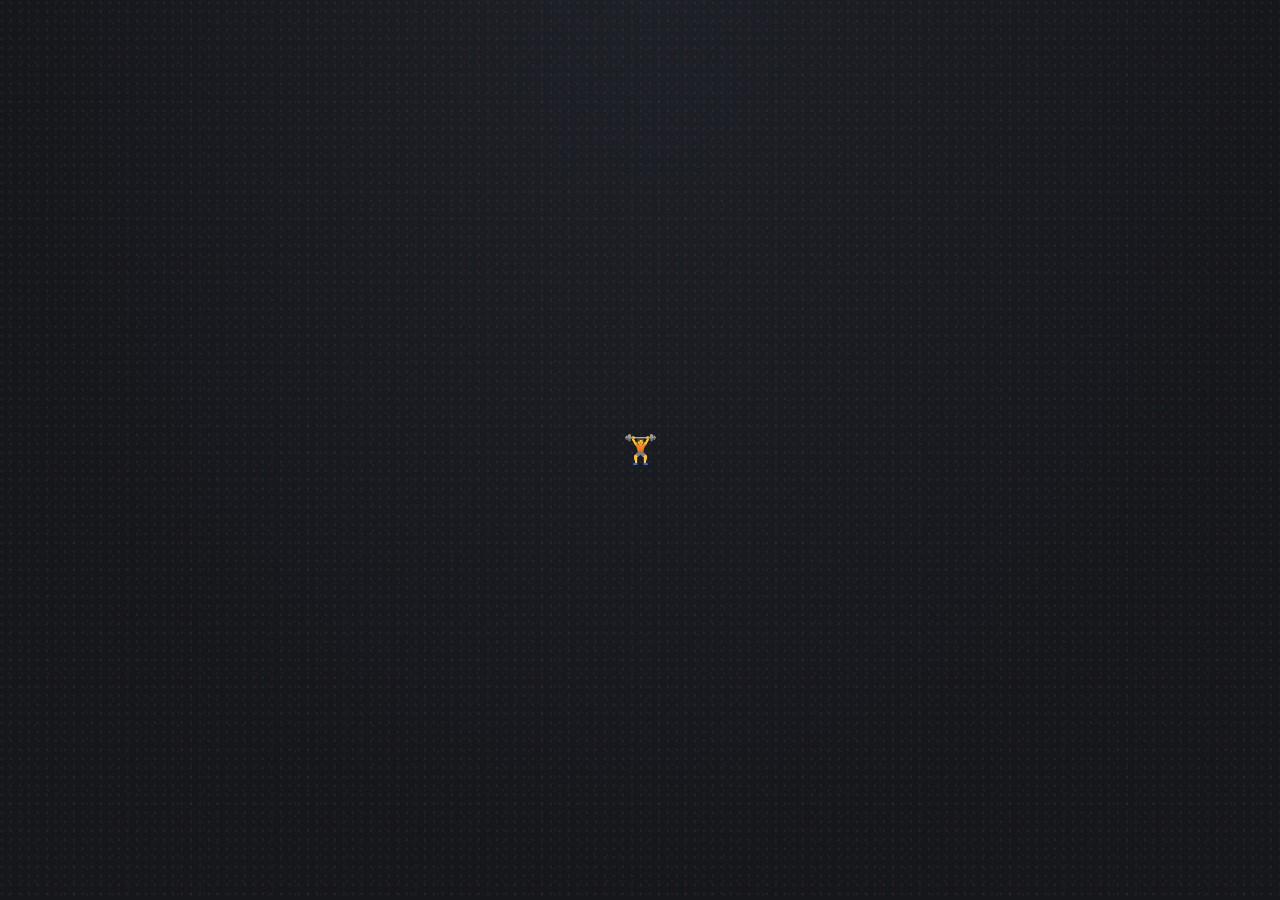
<file: games/agirlik/index.html>
<!doctype html>
<html lang="tr">
  <head>
    <meta charset="UTF-8" />
    <meta name="viewport" content="width=device-width, initial-scale=1.0, viewport-fit=cover" />
    <title>Ağırlık Kapışması</title>
    <link rel="stylesheet" href="./gym.css" />
    <link rel="stylesheet" href="./style.css" />
  </head>
  <body>
    <main id="app" class="app">
      <p class="loading">🏋️</p>
    </main>
    <script type="module" src="./screen.ts"></script>
  </body>
</html>
</file>
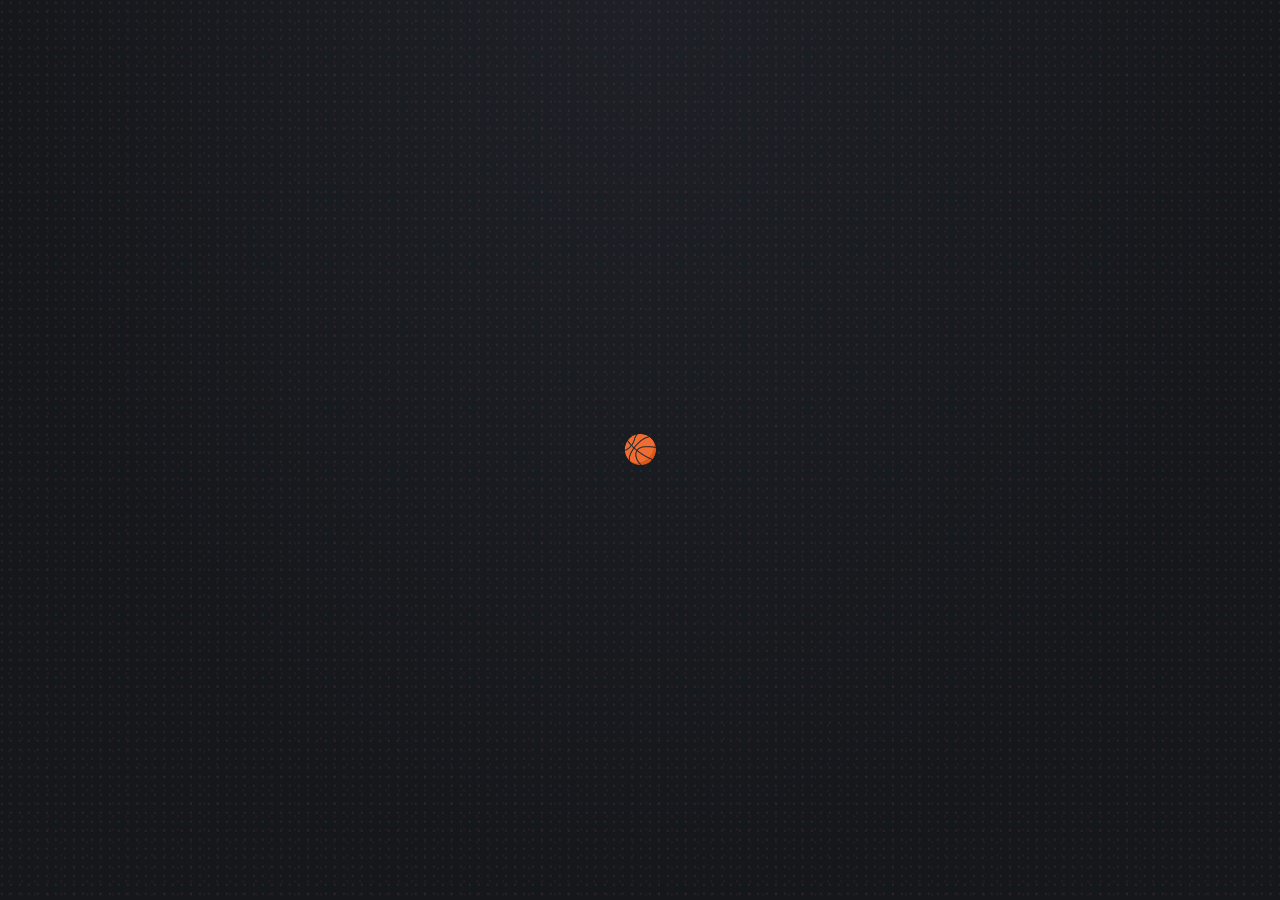
<file: games/basket/index.html>
<!doctype html>
<html lang="tr">
  <head>
    <meta charset="UTF-8" />
    <meta name="viewport" content="width=device-width, initial-scale=1.0, viewport-fit=cover" />
    <title>Basket 1v1</title>
    <link rel="stylesheet" href="./gym.css" />
    <link rel="stylesheet" href="./style.css" />
  </head>
  <body>
    <main id="app" class="app">
      <p class="loading">🏀</p>
    </main>
    <script type="module" src="./screen.ts"></script>
  </body>
</html>
</file>
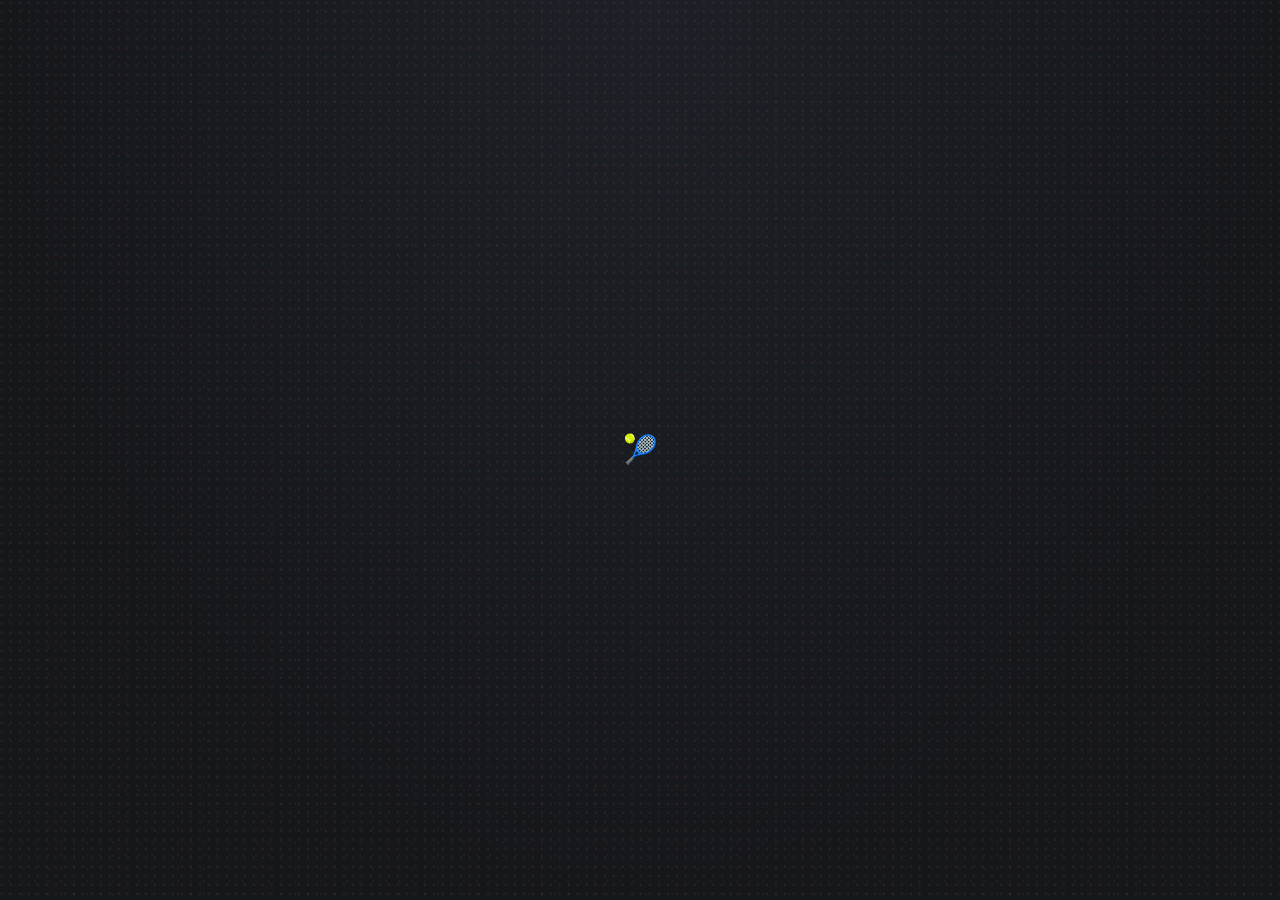
<file: games/tenis/index.html>
<!doctype html>
<html lang="tr">
  <head>
    <meta charset="UTF-8" />
    <meta name="viewport" content="width=device-width, initial-scale=1.0, viewport-fit=cover" />
    <title>Tenis</title>
    <link rel="stylesheet" href="./gym.css" />
    <link rel="stylesheet" href="./style.css" />
  </head>
  <body>
    <main id="app" class="app">
      <p class="loading">🎾</p>
    </main>
    <script type="module" src="./screen.ts"></script>
  </body>
</html>
</file>
<file: games/agirlik/gym.css>
/* Spor salonu: the shared look of the gym games (Tenis, Basket 1v1, Ağırlık Kapışması).
   Rubber floor, chalk-white stencil type, an amber LED scoreboard, and the competition plate colours
   (red 25, blue 20, yellow 15, green 10) as the players' colours. Each game carries its own copy,
   since a game may only use files from its own folder. */
:root {
  --floor: #15171b;
  --floor-2: #1d2026;
  --fleck-a: rgb(255 255 255 / 0.05);
  --fleck-b: rgb(230 57 70 / 0.08);
  --panel: #23272e;
  --panel-2: #2c313a;
  --edge: #0b0c0e;
  --chalk: #f3efe6;
  --chalk-dim: #a9a499;
  --steel: #8b95a1;
  --led: #ffb020;
  --led-glow: rgb(255 176 32 / 0.45);
  --ok: #3ddc84;
  --bad: #ff4d4f;
  --p0: #e63946;
  --p1: #2f6fed;
  --p2: #f4c21a;
  --p3: #22a35a;

  --font-display: "Avenir Next Condensed", "Arial Narrow", "Roboto Condensed", "Helvetica Neue", Arial, sans-serif;
  --font-body: ui-rounded, "SF Pro Rounded", system-ui, -apple-system, "Segoe UI", sans-serif;
  --font-led: "DIN Alternate", "Bahnschrift", "SF Mono", ui-monospace, Menlo, monospace;

  --radius-s: 8px;
  --radius-m: 14px;
  --press: 0 4px 0 var(--edge);
  --lift: 0 10px 24px rgb(0 0 0 / 0.45);
  --gutter: 14px;

  --dur-fast: 140ms;
  --dur: 320ms;
  --ease-out: cubic-bezier(0.16, 1, 0.3, 1);
}

* { box-sizing: border-box; }
html, body { height: 100%; margin: 0; }
body {
  background-color: var(--floor);
  /* EPDM rubber flooring: two layers of flecks over a soft vignette. */
  background-image:
    radial-gradient(circle at 20% 30%, var(--fleck-a) 0 1px, transparent 1.5px),
    radial-gradient(circle at 70% 80%, var(--fleck-b) 0 1px, transparent 1.5px),
    radial-gradient(ellipse at 50% 0%, var(--floor-2), var(--floor) 70%);
  background-size: 9px 9px, 13px 13px, 100% 100%;
  color: var(--chalk);
  font: 15px/1.35 var(--font-body);
  -webkit-tap-highlight-color: transparent;
  user-select: none;
  overflow: hidden;
}
button { font: inherit; color: inherit; }
.app { position: relative; display: flex; flex-direction: column; gap: 10px; height: 100%; padding: var(--gutter); }
.loading { margin: auto; font-size: 28px; }
.hidden { display: none !important; }

/* ---------- the LED scoreboard ---------- */
.board {
  display: grid;
  grid-template-columns: 1fr auto 1fr;
  align-items: center;
  gap: 8px;
  padding: 8px 10px;
  border: 2px solid var(--edge);
  border-radius: var(--radius-m);
  background: linear-gradient(180deg, #101215, #191c21);
  box-shadow: inset 0 1px 0 rgb(255 255 255 / 0.06), var(--lift);
}
.seat { display: flex; align-items: center; gap: 7px; min-width: 0; }
.seat.right { flex-direction: row-reverse; text-align: right; }
.seat img { flex: none; width: 30px; height: 30px; border-radius: 50%; border: 3px solid var(--tone, var(--steel)); background: var(--panel); }
.seat .who { min-width: 0; }
.seat b { display: block; overflow: hidden; font: 800 14px/1.1 var(--font-display); letter-spacing: 0.02em; text-overflow: ellipsis; text-transform: uppercase; white-space: nowrap; }
.seat small { display: block; color: var(--chalk-dim); font-size: 11px; font-weight: 700; }
.seat.now img { box-shadow: 0 0 0 3px var(--floor), 0 0 0 5px var(--led); }
.seat.gone { opacity: 0.4; }
.seat .tick { color: var(--ok); font-weight: 900; }
.led {
  font: 700 30px/1 var(--font-led);
  font-variant-numeric: tabular-nums;
  color: var(--led);
  text-shadow: 0 0 10px var(--led-glow);
  letter-spacing: 0.04em;
  text-align: center;
  white-space: nowrap;
}
.led .dim { color: rgb(255 176 32 / 0.35); text-shadow: none; }
.led small { display: block; margin-top: 3px; font-size: 10px; letter-spacing: 0.18em; color: var(--chalk-dim); text-shadow: none; }
/* What is riding on the next point: said in words, and lit. */
.led small b { display: block; margin-top: 2px; color: var(--led); letter-spacing: 0.14em; }

/* ---------- status line and clock ---------- */
.status { display: flex; align-items: center; justify-content: center; gap: 8px; min-height: 34px; text-align: center; }
.status .say { font: 800 18px/1.15 var(--font-display); letter-spacing: 0.03em; text-transform: uppercase; }
.status .hint { display: block; color: var(--chalk-dim); font: 600 12px/1.2 var(--font-body); text-transform: none; letter-spacing: 0; }
.clock {
  --p: 1;
  position: relative;
  flex: none;
  display: grid;
  place-items: center;
  width: 30px;
  height: 30px;
  border-radius: 50%;
  background: conic-gradient(var(--ring, var(--led)) calc(var(--p) * 360deg), rgb(255 255 255 / 0.08) 0);
  font: 700 12px/1 var(--font-led);
  color: var(--chalk);
}
.clock::before { content: ""; position: absolute; inset: 4px; border-radius: 50%; background: var(--floor); }
.clock span { position: relative; }
.clock.low { --ring: var(--bad); }

/* ---------- buttons: rubber pads that press down ---------- */
.pad {
  position: relative;
  display: grid;
  place-items: center;
  align-content: center;
  gap: 3px;
  min-height: 54px;
  padding: 8px 6px;
  border: 2px solid var(--edge);
  border-radius: var(--radius-m);
  background: linear-gradient(180deg, var(--panel-2), var(--panel));
  box-shadow: var(--press);
  font: 800 15px/1.05 var(--font-display);
  letter-spacing: 0.03em;
  text-transform: uppercase;
  cursor: pointer;
  transition: transform var(--dur-fast) var(--ease-out), box-shadow var(--dur-fast) var(--ease-out), border-color var(--dur-fast);
}
.pad small { color: var(--chalk-dim); font: 600 11px/1.1 var(--font-body); letter-spacing: 0; text-transform: none; }
.pad .icon { font-size: 22px; line-height: 1; }
.pad:hover:not(:disabled) { border-color: var(--steel); }
.pad:active:not(:disabled) { transform: translateY(4px); box-shadow: 0 0 0 var(--edge); }
.pad:focus-visible { outline: 3px solid var(--led); outline-offset: 2px; }
.pad:disabled { cursor: default; opacity: 0.38; }
.pad.on { border-color: var(--led); background: linear-gradient(180deg, #4a3a12, #33280c); }
.pad.on small { color: var(--led); }
.pad.chosen { border-color: var(--ok); box-shadow: 0 0 0 3px rgb(61 220 132 / 0.25), var(--press); opacity: 1; }
.pad.go { background: linear-gradient(180deg, #ffc24a, var(--led)); color: #1a1205; }
.pad.go small { color: #4b3608; }
.pads { display: grid; grid-template-columns: repeat(3, 1fr); gap: 8px; }

/* Hazard tape: the strip that says "this is where you act". */
.tape { flex: none; height: 6px; border-radius: 3px; background: repeating-linear-gradient(-45deg, var(--led) 0 8px, #111 8px 16px); opacity: 0.85; }

/* ---------- call-outs, toast, the end ---------- */
.callout {
  position: absolute;
  left: 50%;
  top: 46%;
  z-index: 5;
  padding: 6px 14px;
  border: 3px solid var(--edge);
  border-radius: var(--radius-s);
  background: var(--chalk);
  box-shadow: var(--press), var(--lift);
  color: var(--floor);
  font: 900 26px/1 var(--font-display);
  letter-spacing: 0.04em;
  text-transform: uppercase;
  white-space: nowrap;
  transform: translate(-50%, -50%) rotate(-4deg);
  pointer-events: none;
}
.callout.good { background: var(--ok); }
.callout.bad { background: var(--bad); color: var(--chalk); }
.callout.hot { background: var(--led); }
.toast {
  position: fixed;
  left: 50%;
  bottom: 64px;
  z-index: 9;
  padding: 8px 14px;
  border: 2px solid var(--edge);
  border-radius: var(--radius-s);
  background: var(--chalk);
  box-shadow: var(--press);
  color: var(--floor);
  font-weight: 800;
  white-space: nowrap;
  transform: translateX(-50%);
}
.finale {
  position: absolute;
  inset: 0;
  z-index: 8;
  display: grid;
  place-items: center;
  padding: 24px;
  background: rgb(10 11 13 / 0.78);
  backdrop-filter: blur(3px);
}
.finale .card {
  width: min(100%, 300px);
  padding: 20px 18px 18px;
  border: 3px solid var(--edge);
  border-radius: 18px;
  background: var(--chalk);
  box-shadow: 0 6px 0 var(--edge), var(--lift);
  color: var(--floor);
  text-align: center;
}
.finale .medal { font-size: 52px; line-height: 1; }
.finale h1 { margin: 8px 0 4px; font: 900 30px/1 var(--font-display); letter-spacing: 0.02em; text-transform: uppercase; }
.finale p { margin: 0; color: #5b574e; font-weight: 700; }
.finale .score { margin-top: 12px; font: 800 22px/1.2 var(--font-led); color: var(--floor); }
.leave {
  flex: none;
  align-self: center;
  min-height: 30px;
  padding: 0 14px;
  border: 0;
  border-radius: 999px;
  background: transparent;
  color: var(--chalk-dim);
  font-size: 12px;
  font-weight: 700;
  text-decoration: underline;
  text-underline-offset: 3px;
  cursor: pointer;
}
.leave:focus-visible { outline: 2px solid var(--led); }

@media (prefers-reduced-motion: reduce) {
  *, *::before, *::after { animation-duration: 1ms !important; transition-duration: 1ms !important; }
}

/* ---------- reflexes: the swing meter ---------- */
.meter {
  position: relative;
  height: 22px;
  border: 2px solid var(--edge);
  border-radius: 11px;
  background: linear-gradient(90deg, var(--bad), var(--led) 38%, var(--ok) 50%, var(--led) 62%, var(--bad));
  box-shadow: inset 0 2px 6px rgb(0 0 0 / 0.5);
  overflow: hidden;
}
.meter .sweet { position: absolute; inset: 0 45%; border-inline: 2px solid var(--chalk); background: rgb(255 255 255 / 0.25); }
.meter .needle {
  position: absolute;
  top: -2px;
  bottom: -2px;
  left: -3px;
  width: 6px;
  border-radius: 3px;
  background: var(--chalk);
  box-shadow: 0 0 0 2px var(--edge), 0 0 10px rgb(255 255 255 / 0.7);
  will-change: transform;
}
.meter.frozen .needle { background: var(--led); }
.grade { min-height: 14px; margin: 0; font: 800 12px var(--font-display); letter-spacing: 0.08em; text-align: center; text-transform: uppercase; }
.grade.good { color: var(--ok); }
.grade.bad { color: var(--bad); }
.grade.hot { color: var(--led); }

/* ---------- feel: floating words, the sound button, the end card's awards, confetti ---------- */
.float {
  position: absolute;
  z-index: 4;
  transform: translate(-50%, 0);
  padding: 2px 8px;
  border: 2px solid var(--edge);
  border-radius: 6px;
  background: var(--chalk);
  color: var(--floor);
  font: 900 13px/1.2 var(--font-display);
  letter-spacing: 0.06em;
  text-transform: uppercase;
  white-space: nowrap;
  pointer-events: none;
}
.float.good { background: var(--ok); }
.float.bad { background: var(--bad); color: var(--chalk); }
.float.hot { background: var(--led); }
.sound {
  position: absolute;
  right: var(--gutter);
  bottom: calc(var(--gutter) - 4px);
  width: 34px;
  height: 30px;
  padding: 0;
  border: 2px solid var(--edge);
  border-radius: var(--radius-s);
  background: var(--panel);
  font-size: 15px;
  line-height: 1;
  cursor: pointer;
}
.sound:focus-visible { outline: 2px solid var(--led); outline-offset: 2px; }
.sound[aria-pressed="false"] { opacity: 0.6; }
.awards { display: grid; gap: 4px; margin: 12px 0 0; padding: 10px 0 0; border-top: 2px dashed rgb(0 0 0 / 0.18); list-style: none; text-align: left; }
.awards li { display: grid; grid-template-columns: 22px 1fr auto; align-items: center; gap: 6px; color: #3b382f; font: 700 13px/1.25 var(--font-body); }
.awards b { font-family: var(--font-led); color: var(--floor); }
.confetti { position: absolute; top: 0; z-index: 6; width: 8px; height: 12px; border-radius: 2px; pointer-events: none; }
</file>
<file: games/agirlik/style.css>
/* Ağırlık Kapışması: a ladder of stages, a lane for every lifter, and two pads to hammer. The shared gym look is in gym.css. */
.app { gap: 7px; touch-action: manipulation; user-select: none; -webkit-user-select: none; }

/* ---------- the ladder: the stage in hand and what it asks, then every rung, with who is on it ---------- */
.meet {
  flex: none;
  display: grid;
  gap: 6px;
  padding: 7px 9px 11px;
  border: 2px solid var(--edge);
  border-radius: var(--radius-s);
  background: linear-gradient(180deg, #101215, #191c21);
}
.now { display: flex; flex-wrap: wrap; align-items: baseline; justify-content: center; gap: 0 7px; margin: 0; font-size: 15px; letter-spacing: 0.08em; text-transform: uppercase; white-space: nowrap; }
.now b { font-size: 23px; letter-spacing: 0.02em; }
.now small { margin: 0; font-size: 10px; letter-spacing: 0.04em; text-transform: none; }
.ladder { display: grid; grid-template-columns: repeat(10, minmax(0, 1fr)); gap: 3px; margin: 0; padding: 0; list-style: none; }
.ladder li { position: relative; display: grid; place-items: center; height: 19px; border-radius: 5px; background: rgb(255 255 255 / 0.07); color: var(--chalk-dim); }
.ladder b { font: 800 11px/1 var(--font-led); font-variant-numeric: tabular-nums; }
/* Made: green and behind me. On: the rung I am lifting at, ringed. The dots are the others, in their colours. */
.ladder .made { background: var(--ok); color: #0b0c0e; }
.ladder .on { background: rgb(255 176 32 / 0.16); color: var(--led); box-shadow: 0 0 0 2px var(--led); }
.ladder .dots { position: absolute; left: 50%; bottom: -6px; display: flex; gap: 1px; transform: translateX(-50%); }
.ladder i { width: 8px; height: 8px; border: 1px solid #0b0c0e; border-radius: 50%; background: var(--tone); }
.ladder i.out { opacity: 0.4; }

/* ---------- the lifters: a lane each, filling as their taps come in ---------- */
.lifters { display: grid; grid-template-columns: repeat(2, minmax(0, 1fr)); gap: 5px; flex: none; }
.chip {
  position: relative;
  display: grid;
  grid-template-columns: 24px minmax(0, 1fr) auto;
  align-items: center;
  gap: 6px;
  padding: 5px 7px 5px 5px;
  overflow: hidden;
  border: 2px solid var(--edge);
  border-left: 5px solid var(--tone);
  border-radius: var(--radius-s);
  background: var(--panel);
}
.chip.me { background: var(--panel-2); }
.chip.gone { opacity: 0.45; }
/* The lane: the lifter's colour creeping across as the count climbs (the number beside it says the same). */
.chip .lane { position: absolute; inset: 0; background: var(--tone); opacity: 0.32; transform: scaleX(0); transform-origin: left; transition: transform 200ms linear; }
.chip > :not(.lane) { position: relative; }
.chip img { width: 24px; height: 24px; border-radius: 50%; border: 2px solid var(--tone); }
.chip .who { display: grid; min-width: 0; }
.chip b { overflow: hidden; font: 800 12px/1.15 var(--font-display); letter-spacing: 0.02em; text-overflow: ellipsis; text-transform: uppercase; white-space: nowrap; }
/* Under the name: the stage they are on, and their lives as pips (the last one in red). */
.chip .who small { display: flex; align-items: center; gap: 5px; margin: 0; color: var(--chalk-dim); font: 700 9px/1.3 var(--font-body); letter-spacing: 0.04em; white-space: nowrap; }
.chip .lives { color: var(--led); font-size: 8px; letter-spacing: 1.5px; }
.chip .lives.last { color: var(--bad); }
.chip .state { min-width: 40px; color: var(--chalk); font: 800 13px var(--font-led); font-variant-numeric: tabular-nums; text-align: right; }
.chip .state.ok { color: var(--ok); font-size: 17px; }
.chip .state.no { color: var(--bad); font-size: 17px; }

/* ---------- the platform: the bar climbing, the gauge beside it, the count over it ---------- */
.platform {
  position: relative;
  flex: 1 1 0;
  min-height: 118px;
  display: grid;
  grid-template-columns: 30px minmax(0, 1fr);
  align-items: end;
  gap: 8px;
  padding: 8px 10px 10px 8px;
  border: 2px solid var(--edge);
  border-radius: var(--radius-m);
  /* A wooden lifting platform with rubber sides. */
  background:
    linear-gradient(90deg, #1b1d21 0 20%, transparent 20% 86%, #1b1d21 86%),
    repeating-linear-gradient(90deg, #b9864f 0 22px, #a8783f 22px 23px);
  box-shadow: inset 0 -10px 22px rgb(0 0 0 / 0.35), var(--lift);
  overflow: hidden;
}
.bar { width: 100%; max-width: 320px; height: 100%; min-height: 0; max-height: 132px; justify-self: center; will-change: transform; transition: transform 70ms linear; }
.gauge {
  position: relative;
  height: 100%;
  border: 2px solid var(--edge);
  border-radius: 8px;
  background: #0e1013;
}
.gauge .fill {
  position: absolute;
  inset: 0;
  border-radius: 6px;
  background: linear-gradient(0deg, var(--bad), var(--led) 55%, var(--ok));
  transform: scaleY(0);
  transform-origin: bottom;
  transition: transform 70ms linear;
}
.gauge .lock { position: absolute; inset-inline: -2px; top: -2px; height: 4px; background: var(--chalk); }
.gauge .lock small { position: absolute; left: 50%; top: 6px; color: var(--chalk); font: 800 7px var(--font-display); letter-spacing: 0.06em; transform: translateX(-50%); }
.shout {
  position: absolute;
  left: 56%;
  top: 40%;
  margin: 0;
  padding: 2px 12px;
  border-radius: 8px;
  background: rgb(11 12 14 / 0.78);
  color: var(--chalk);
  font: 900 30px/1.1 var(--font-display);
  letter-spacing: 0.04em;
  text-transform: uppercase;
  white-space: nowrap;
  transform: translate(-50%, -50%);
  pointer-events: none;
}
.shout:empty { display: none; }
.shout.good { color: var(--ok); }
.shout.bad { color: var(--bad); }
/* The line over the big word: which stage this is, and whether it is a second go or the last life. */
.shout small { display: block; margin: 2px 0 0; color: var(--chalk-dim); font: 800 12px/1.2 var(--font-display); letter-spacing: 0.12em; text-align: center; }
.shout.bad small { color: var(--bad); }
/* The count: how many taps are in, of how many. The thing to watch while hammering. */
.count { position: absolute; right: 10px; top: 6px; padding: 2px 8px; border-radius: 6px; background: rgb(11 12 14 / 0.75); font-size: 24px; }
.count:empty { display: none; }
.count[data-done="true"] { color: var(--ok); text-shadow: 0 0 10px rgb(61 220 132 / 0.5); }

.time { flex: none; height: 6px; overflow: hidden; border-radius: 3px; background: rgb(255 255 255 / 0.08); }
.time span { display: block; height: 100%; background: var(--led); transform-origin: left; }
.told { flex: none; min-height: 15px; margin: 0; color: var(--chalk-dim); font: 600 12px var(--font-body); text-align: center; }
.app > .status { flex: none; }

/* ---------- the two pads: all there is to do ---------- */
.hands { flex: 1.25 1 0; min-height: 140px; display: grid; grid-template-columns: 1fr 1fr; gap: 8px; }
.hand {
  display: grid;
  place-content: center;
  gap: 4px;
  border: 3px solid var(--edge);
  border-radius: var(--radius-m);
  box-shadow: 0 5px 0 var(--edge);
  background: linear-gradient(180deg, #ff6b6e, #d43a3d);
  color: var(--chalk);
  cursor: pointer;
  touch-action: manipulation;
  -webkit-tap-highlight-color: transparent;
  transition: opacity var(--dur-fast);
}
.hand b { font: 900 34px/1 var(--font-display); letter-spacing: 0.06em; }
.hand small { color: rgb(255 255 255 / 0.85); font: 700 11px var(--font-body); }
.hand:focus-visible { outline: 3px solid var(--led); outline-offset: 2px; }
/* The pads wake up when the bar is mine to lift. */
.app:not([data-phase="lift"]) .hand { opacity: 0.4; box-shadow: 0 2px 0 var(--edge); }

.keys { display: none; flex: none; margin: 0; color: var(--chalk-dim); font: 600 11px var(--font-body); text-align: center; opacity: 0.8; }
@media (hover: hover) and (pointer: fine) { .keys { display: block; } }

.foot { flex: none; display: flex; align-items: center; justify-content: center; gap: 10px; min-height: 30px; padding-right: 40px; }
.chalk {
  min-height: 28px;
  padding: 0 12px;
  border: 2px solid var(--edge);
  border-radius: 999px;
  background: var(--panel-2);
  color: var(--chalk);
  font: 700 11px var(--font-body);
  cursor: pointer;
}
.chalk[aria-pressed="true"] { border-color: var(--led); color: var(--led); }
.chalk:disabled { cursor: default; opacity: 0.45; }
.chalk:focus-visible { outline: 2px solid var(--led); outline-offset: 2px; }

.podium { display: grid; grid-template-columns: 1fr auto; gap: 4px 12px; margin-top: 4px; font: 700 16px/1.3 var(--font-body); text-align: left; }
.podium b { font-family: var(--font-led); }
</file>
<file: games/basket/gym.css>
/* Spor salonu: the shared look of the gym games (Tenis, Basket 1v1, Ağırlık Kapışması).
   Rubber floor, chalk-white stencil type, an amber LED scoreboard, and the competition plate colours
   (red 25, blue 20, yellow 15, green 10) as the players' colours. Each game carries its own copy,
   since a game may only use files from its own folder. */
:root {
  --floor: #15171b;
  --floor-2: #1d2026;
  --fleck-a: rgb(255 255 255 / 0.05);
  --fleck-b: rgb(230 57 70 / 0.08);
  --panel: #23272e;
  --panel-2: #2c313a;
  --edge: #0b0c0e;
  --chalk: #f3efe6;
  --chalk-dim: #a9a499;
  --steel: #8b95a1;
  --led: #ffb020;
  --led-glow: rgb(255 176 32 / 0.45);
  --ok: #3ddc84;
  --bad: #ff4d4f;
  --p0: #e63946;
  --p1: #2f6fed;
  --p2: #f4c21a;
  --p3: #22a35a;

  --font-display: "Avenir Next Condensed", "Arial Narrow", "Roboto Condensed", "Helvetica Neue", Arial, sans-serif;
  --font-body: ui-rounded, "SF Pro Rounded", system-ui, -apple-system, "Segoe UI", sans-serif;
  --font-led: "DIN Alternate", "Bahnschrift", "SF Mono", ui-monospace, Menlo, monospace;

  --radius-s: 8px;
  --radius-m: 14px;
  --press: 0 4px 0 var(--edge);
  --lift: 0 10px 24px rgb(0 0 0 / 0.45);
  --gutter: 14px;

  --dur-fast: 140ms;
  --dur: 320ms;
  --ease-out: cubic-bezier(0.16, 1, 0.3, 1);
}

* { box-sizing: border-box; }
html, body { height: 100%; margin: 0; }
body {
  background-color: var(--floor);
  /* EPDM rubber flooring: two layers of flecks over a soft vignette. */
  background-image:
    radial-gradient(circle at 20% 30%, var(--fleck-a) 0 1px, transparent 1.5px),
    radial-gradient(circle at 70% 80%, var(--fleck-b) 0 1px, transparent 1.5px),
    radial-gradient(ellipse at 50% 0%, var(--floor-2), var(--floor) 70%);
  background-size: 9px 9px, 13px 13px, 100% 100%;
  color: var(--chalk);
  font: 15px/1.35 var(--font-body);
  -webkit-tap-highlight-color: transparent;
  user-select: none;
  overflow: hidden;
}
button { font: inherit; color: inherit; }
.app { position: relative; display: flex; flex-direction: column; gap: 10px; height: 100%; padding: var(--gutter); }
.loading { margin: auto; font-size: 28px; }
.hidden { display: none !important; }

/* ---------- the LED scoreboard ---------- */
.board {
  display: grid;
  grid-template-columns: 1fr auto 1fr;
  align-items: center;
  gap: 8px;
  padding: 8px 10px;
  border: 2px solid var(--edge);
  border-radius: var(--radius-m);
  background: linear-gradient(180deg, #101215, #191c21);
  box-shadow: inset 0 1px 0 rgb(255 255 255 / 0.06), var(--lift);
}
.seat { display: flex; align-items: center; gap: 7px; min-width: 0; }
.seat.right { flex-direction: row-reverse; text-align: right; }
.seat img { flex: none; width: 30px; height: 30px; border-radius: 50%; border: 3px solid var(--tone, var(--steel)); background: var(--panel); }
.seat .who { min-width: 0; }
.seat b { display: block; overflow: hidden; font: 800 14px/1.1 var(--font-display); letter-spacing: 0.02em; text-overflow: ellipsis; text-transform: uppercase; white-space: nowrap; }
.seat small { display: block; color: var(--chalk-dim); font-size: 11px; font-weight: 700; }
.seat.now img { box-shadow: 0 0 0 3px var(--floor), 0 0 0 5px var(--led); }
.seat.gone { opacity: 0.4; }
.seat .tick { color: var(--ok); font-weight: 900; }
.led {
  font: 700 30px/1 var(--font-led);
  font-variant-numeric: tabular-nums;
  color: var(--led);
  text-shadow: 0 0 10px var(--led-glow);
  letter-spacing: 0.04em;
  text-align: center;
  white-space: nowrap;
}
.led .dim { color: rgb(255 176 32 / 0.35); text-shadow: none; }
.led small { display: block; margin-top: 3px; font-size: 10px; letter-spacing: 0.18em; color: var(--chalk-dim); text-shadow: none; }
/* What is riding on the next point: said in words, and lit. */
.led small b { display: block; margin-top: 2px; color: var(--led); letter-spacing: 0.14em; }

/* ---------- status line and clock ---------- */
.status { display: flex; align-items: center; justify-content: center; gap: 8px; min-height: 34px; text-align: center; }
.status .say { font: 800 18px/1.15 var(--font-display); letter-spacing: 0.03em; text-transform: uppercase; }
.status .hint { display: block; color: var(--chalk-dim); font: 600 12px/1.2 var(--font-body); text-transform: none; letter-spacing: 0; }
.clock {
  --p: 1;
  position: relative;
  flex: none;
  display: grid;
  place-items: center;
  width: 30px;
  height: 30px;
  border-radius: 50%;
  background: conic-gradient(var(--ring, var(--led)) calc(var(--p) * 360deg), rgb(255 255 255 / 0.08) 0);
  font: 700 12px/1 var(--font-led);
  color: var(--chalk);
}
.clock::before { content: ""; position: absolute; inset: 4px; border-radius: 50%; background: var(--floor); }
.clock span { position: relative; }
.clock.low { --ring: var(--bad); }

/* ---------- buttons: rubber pads that press down ---------- */
.pad {
  position: relative;
  display: grid;
  place-items: center;
  align-content: center;
  gap: 3px;
  min-height: 54px;
  padding: 8px 6px;
  border: 2px solid var(--edge);
  border-radius: var(--radius-m);
  background: linear-gradient(180deg, var(--panel-2), var(--panel));
  box-shadow: var(--press);
  font: 800 15px/1.05 var(--font-display);
  letter-spacing: 0.03em;
  text-transform: uppercase;
  cursor: pointer;
  transition: transform var(--dur-fast) var(--ease-out), box-shadow var(--dur-fast) var(--ease-out), border-color var(--dur-fast);
}
.pad small { color: var(--chalk-dim); font: 600 11px/1.1 var(--font-body); letter-spacing: 0; text-transform: none; }
.pad .icon { font-size: 22px; line-height: 1; }
.pad:hover:not(:disabled) { border-color: var(--steel); }
.pad:active:not(:disabled) { transform: translateY(4px); box-shadow: 0 0 0 var(--edge); }
.pad:focus-visible { outline: 3px solid var(--led); outline-offset: 2px; }
.pad:disabled { cursor: default; opacity: 0.38; }
.pad.on { border-color: var(--led); background: linear-gradient(180deg, #4a3a12, #33280c); }
.pad.on small { color: var(--led); }
.pad.chosen { border-color: var(--ok); box-shadow: 0 0 0 3px rgb(61 220 132 / 0.25), var(--press); opacity: 1; }
.pad.go { background: linear-gradient(180deg, #ffc24a, var(--led)); color: #1a1205; }
.pad.go small { color: #4b3608; }
.pads { display: grid; grid-template-columns: repeat(3, 1fr); gap: 8px; }

/* Hazard tape: the strip that says "this is where you act". */
.tape { flex: none; height: 6px; border-radius: 3px; background: repeating-linear-gradient(-45deg, var(--led) 0 8px, #111 8px 16px); opacity: 0.85; }

/* ---------- call-outs, toast, the end ---------- */
.callout {
  position: absolute;
  left: 50%;
  top: 46%;
  z-index: 5;
  padding: 6px 14px;
  border: 3px solid var(--edge);
  border-radius: var(--radius-s);
  background: var(--chalk);
  box-shadow: var(--press), var(--lift);
  color: var(--floor);
  font: 900 26px/1 var(--font-display);
  letter-spacing: 0.04em;
  text-transform: uppercase;
  white-space: nowrap;
  transform: translate(-50%, -50%) rotate(-4deg);
  pointer-events: none;
}
.callout.good { background: var(--ok); }
.callout.bad { background: var(--bad); color: var(--chalk); }
.callout.hot { background: var(--led); }
.toast {
  position: fixed;
  left: 50%;
  bottom: 64px;
  z-index: 9;
  padding: 8px 14px;
  border: 2px solid var(--edge);
  border-radius: var(--radius-s);
  background: var(--chalk);
  box-shadow: var(--press);
  color: var(--floor);
  font-weight: 800;
  white-space: nowrap;
  transform: translateX(-50%);
}
.finale {
  position: absolute;
  inset: 0;
  z-index: 8;
  display: grid;
  place-items: center;
  padding: 24px;
  background: rgb(10 11 13 / 0.78);
  backdrop-filter: blur(3px);
}
.finale .card {
  width: min(100%, 300px);
  padding: 20px 18px 18px;
  border: 3px solid var(--edge);
  border-radius: 18px;
  background: var(--chalk);
  box-shadow: 0 6px 0 var(--edge), var(--lift);
  color: var(--floor);
  text-align: center;
}
.finale .medal { font-size: 52px; line-height: 1; }
.finale h1 { margin: 8px 0 4px; font: 900 30px/1 var(--font-display); letter-spacing: 0.02em; text-transform: uppercase; }
.finale p { margin: 0; color: #5b574e; font-weight: 700; }
.finale .score { margin-top: 12px; font: 800 22px/1.2 var(--font-led); color: var(--floor); }
.leave {
  flex: none;
  align-self: center;
  min-height: 30px;
  padding: 0 14px;
  border: 0;
  border-radius: 999px;
  background: transparent;
  color: var(--chalk-dim);
  font-size: 12px;
  font-weight: 700;
  text-decoration: underline;
  text-underline-offset: 3px;
  cursor: pointer;
}
.leave:focus-visible { outline: 2px solid var(--led); }

@media (prefers-reduced-motion: reduce) {
  *, *::before, *::after { animation-duration: 1ms !important; transition-duration: 1ms !important; }
}

/* ---------- reflexes: the swing meter ---------- */
.meter {
  position: relative;
  height: 22px;
  border: 2px solid var(--edge);
  border-radius: 11px;
  background: linear-gradient(90deg, var(--bad), var(--led) 38%, var(--ok) 50%, var(--led) 62%, var(--bad));
  box-shadow: inset 0 2px 6px rgb(0 0 0 / 0.5);
  overflow: hidden;
}
.meter .sweet { position: absolute; inset: 0 45%; border-inline: 2px solid var(--chalk); background: rgb(255 255 255 / 0.25); }
.meter .needle {
  position: absolute;
  top: -2px;
  bottom: -2px;
  left: -3px;
  width: 6px;
  border-radius: 3px;
  background: var(--chalk);
  box-shadow: 0 0 0 2px var(--edge), 0 0 10px rgb(255 255 255 / 0.7);
  will-change: transform;
}
.meter.frozen .needle { background: var(--led); }
.grade { min-height: 14px; margin: 0; font: 800 12px var(--font-display); letter-spacing: 0.08em; text-align: center; text-transform: uppercase; }
.grade.good { color: var(--ok); }
.grade.bad { color: var(--bad); }
.grade.hot { color: var(--led); }

/* ---------- feel: floating words, the sound button, the end card's awards, confetti ---------- */
.float {
  position: absolute;
  z-index: 4;
  transform: translate(-50%, 0);
  padding: 2px 8px;
  border: 2px solid var(--edge);
  border-radius: 6px;
  background: var(--chalk);
  color: var(--floor);
  font: 900 13px/1.2 var(--font-display);
  letter-spacing: 0.06em;
  text-transform: uppercase;
  white-space: nowrap;
  pointer-events: none;
}
.float.good { background: var(--ok); }
.float.bad { background: var(--bad); color: var(--chalk); }
.float.hot { background: var(--led); }
.sound {
  position: absolute;
  right: var(--gutter);
  bottom: calc(var(--gutter) - 4px);
  width: 34px;
  height: 30px;
  padding: 0;
  border: 2px solid var(--edge);
  border-radius: var(--radius-s);
  background: var(--panel);
  font-size: 15px;
  line-height: 1;
  cursor: pointer;
}
.sound:focus-visible { outline: 2px solid var(--led); outline-offset: 2px; }
.sound[aria-pressed="false"] { opacity: 0.6; }
.awards { display: grid; gap: 4px; margin: 12px 0 0; padding: 10px 0 0; border-top: 2px dashed rgb(0 0 0 / 0.18); list-style: none; text-align: left; }
.awards li { display: grid; grid-template-columns: 22px 1fr auto; align-items: center; gap: 6px; color: #3b382f; font: 700 13px/1.25 var(--font-body); }
.awards b { font-family: var(--font-led); color: var(--floor); }
.confetti { position: absolute; top: 0; z-index: 6; width: 8px; height: 12px; border-radius: 2px; pointer-events: none; }
</file>
<file: games/basket/style.css>
/* Basket 1v1: the half court and its two players. The shared gym look is in gym.css. */
.court-wrap { position: relative; flex: 1 1 auto; min-height: 0; display: grid; place-items: center; }
.court {
  width: auto;
  max-width: 100%;
  height: 100%;
  max-height: 100%;
  border: 3px solid var(--edge);
  border-radius: var(--radius-m);
  box-shadow: var(--lift);
  aspect-ratio: 300 / 330;
}

/* The three shooting zones: dark until a shot or guard choice points at one. */
.zone { fill: transparent; transition: fill var(--dur-fast); }
.court[data-zone="layup"] .z-layup,
.court[data-zone="jumper"] .z-jumper,
.court[data-zone="three"] .z-three { fill: rgb(255 176 32 / 0.32); }

.token { transition: transform var(--dur) var(--ease-out); }
.token .shadow { fill: rgb(0 0 0 / 0.3); }
.token .body { fill: var(--tone); stroke: var(--edge); stroke-width: 3; }
.token .arms { fill: none; stroke: var(--tone); stroke-width: 3; stroke-dasharray: 10 6; opacity: 0.8; }
.token text { fill: var(--chalk); font: 900 15px var(--font-display); text-anchor: middle; }

.ball { transition: transform var(--dur) var(--ease-out); }
.ball circle { fill: #ff7a1a; stroke: #5a2a08; stroke-width: 1.5; }

.told { min-height: 16px; margin: 0; color: var(--chalk-dim); font-size: 12px; font-weight: 600; text-align: center; }
.choices .pad { min-height: 66px; }
.choices .pad small { font-variant-numeric: tabular-nums; }

/* Reflexes: the release meter, big pads for a reaction, one huge button to jump or grab. */
.controls { display: grid; gap: 8px; }
.swing { display: grid; gap: 4px; }
.choices .pad, .extra .pad { touch-action: manipulation; user-select: none; }
.choices.big .pad { min-height: 84px; font-size: 17px; border-color: var(--led); animation: urge 420ms ease-in-out infinite alternate; }
.extra:empty { display: none; }
.pad.wide { width: 100%; min-height: 44px; grid-template-columns: auto auto; justify-content: center; column-gap: 8px; }
.pad.wide .icon { font-size: 20px; }
.pad.huge { min-height: 96px; font-size: 26px; letter-spacing: 0.08em; border-color: var(--led); background: linear-gradient(180deg, #ffc24a, var(--led)); color: #1a1205; animation: urge 360ms ease-in-out infinite alternate; }
.pad.huge .icon { font-size: 30px; }
@keyframes urge { to { box-shadow: 0 0 0 4px var(--led-glow), var(--press); } }
@media (prefers-reduced-motion: reduce) { .choices.big .pad, .pad.huge { animation: none; box-shadow: 0 0 0 4px var(--led-glow), var(--press); } }
.cue { font: 900 64px var(--font-display); fill: var(--led); stroke: var(--edge); stroke-width: 3; paint-order: stroke; opacity: 0; pointer-events: none; }
</file>
<file: games/tenis/gym.css>
/* Spor salonu: the shared look of the gym games (Tenis, Basket 1v1, Ağırlık Kapışması).
   Rubber floor, chalk-white stencil type, an amber LED scoreboard, and the competition plate colours
   (red 25, blue 20, yellow 15, green 10) as the players' colours. Each game carries its own copy,
   since a game may only use files from its own folder. */
:root {
  --floor: #15171b;
  --floor-2: #1d2026;
  --fleck-a: rgb(255 255 255 / 0.05);
  --fleck-b: rgb(230 57 70 / 0.08);
  --panel: #23272e;
  --panel-2: #2c313a;
  --edge: #0b0c0e;
  --chalk: #f3efe6;
  --chalk-dim: #a9a499;
  --steel: #8b95a1;
  --led: #ffb020;
  --led-glow: rgb(255 176 32 / 0.45);
  --ok: #3ddc84;
  --bad: #ff4d4f;
  --p0: #e63946;
  --p1: #2f6fed;
  --p2: #f4c21a;
  --p3: #22a35a;

  --font-display: "Avenir Next Condensed", "Arial Narrow", "Roboto Condensed", "Helvetica Neue", Arial, sans-serif;
  --font-body: ui-rounded, "SF Pro Rounded", system-ui, -apple-system, "Segoe UI", sans-serif;
  --font-led: "DIN Alternate", "Bahnschrift", "SF Mono", ui-monospace, Menlo, monospace;

  --radius-s: 8px;
  --radius-m: 14px;
  --press: 0 4px 0 var(--edge);
  --lift: 0 10px 24px rgb(0 0 0 / 0.45);
  --gutter: 14px;

  --dur-fast: 140ms;
  --dur: 320ms;
  --ease-out: cubic-bezier(0.16, 1, 0.3, 1);
}

* { box-sizing: border-box; }
html, body { height: 100%; margin: 0; }
body {
  background-color: var(--floor);
  /* EPDM rubber flooring: two layers of flecks over a soft vignette. */
  background-image:
    radial-gradient(circle at 20% 30%, var(--fleck-a) 0 1px, transparent 1.5px),
    radial-gradient(circle at 70% 80%, var(--fleck-b) 0 1px, transparent 1.5px),
    radial-gradient(ellipse at 50% 0%, var(--floor-2), var(--floor) 70%);
  background-size: 9px 9px, 13px 13px, 100% 100%;
  color: var(--chalk);
  font: 15px/1.35 var(--font-body);
  -webkit-tap-highlight-color: transparent;
  user-select: none;
  overflow: hidden;
}
button { font: inherit; color: inherit; }
.app { position: relative; display: flex; flex-direction: column; gap: 10px; height: 100%; padding: var(--gutter); }
.loading { margin: auto; font-size: 28px; }
.hidden { display: none !important; }

/* ---------- the LED scoreboard ---------- */
.board {
  display: grid;
  grid-template-columns: 1fr auto 1fr;
  align-items: center;
  gap: 8px;
  padding: 8px 10px;
  border: 2px solid var(--edge);
  border-radius: var(--radius-m);
  background: linear-gradient(180deg, #101215, #191c21);
  box-shadow: inset 0 1px 0 rgb(255 255 255 / 0.06), var(--lift);
}
.seat { display: flex; align-items: center; gap: 7px; min-width: 0; }
.seat.right { flex-direction: row-reverse; text-align: right; }
.seat img { flex: none; width: 30px; height: 30px; border-radius: 50%; border: 3px solid var(--tone, var(--steel)); background: var(--panel); }
.seat .who { min-width: 0; }
.seat b { display: block; overflow: hidden; font: 800 14px/1.1 var(--font-display); letter-spacing: 0.02em; text-overflow: ellipsis; text-transform: uppercase; white-space: nowrap; }
.seat small { display: block; color: var(--chalk-dim); font-size: 11px; font-weight: 700; }
.seat.now img { box-shadow: 0 0 0 3px var(--floor), 0 0 0 5px var(--led); }
.seat.gone { opacity: 0.4; }
.seat .tick { color: var(--ok); font-weight: 900; }
.led {
  font: 700 30px/1 var(--font-led);
  font-variant-numeric: tabular-nums;
  color: var(--led);
  text-shadow: 0 0 10px var(--led-glow);
  letter-spacing: 0.04em;
  text-align: center;
  white-space: nowrap;
}
.led .dim { color: rgb(255 176 32 / 0.35); text-shadow: none; }
.led small { display: block; margin-top: 3px; font-size: 10px; letter-spacing: 0.18em; color: var(--chalk-dim); text-shadow: none; }
/* What is riding on the next point: said in words, and lit. */
.led small b { display: block; margin-top: 2px; color: var(--led); letter-spacing: 0.14em; }

/* ---------- status line and clock ---------- */
.status { display: flex; align-items: center; justify-content: center; gap: 8px; min-height: 34px; text-align: center; }
.status .say { font: 800 18px/1.15 var(--font-display); letter-spacing: 0.03em; text-transform: uppercase; }
.status .hint { display: block; color: var(--chalk-dim); font: 600 12px/1.2 var(--font-body); text-transform: none; letter-spacing: 0; }
.clock {
  --p: 1;
  position: relative;
  flex: none;
  display: grid;
  place-items: center;
  width: 30px;
  height: 30px;
  border-radius: 50%;
  background: conic-gradient(var(--ring, var(--led)) calc(var(--p) * 360deg), rgb(255 255 255 / 0.08) 0);
  font: 700 12px/1 var(--font-led);
  color: var(--chalk);
}
.clock::before { content: ""; position: absolute; inset: 4px; border-radius: 50%; background: var(--floor); }
.clock span { position: relative; }
.clock.low { --ring: var(--bad); }

/* ---------- buttons: rubber pads that press down ---------- */
.pad {
  position: relative;
  display: grid;
  place-items: center;
  align-content: center;
  gap: 3px;
  min-height: 54px;
  padding: 8px 6px;
  border: 2px solid var(--edge);
  border-radius: var(--radius-m);
  background: linear-gradient(180deg, var(--panel-2), var(--panel));
  box-shadow: var(--press);
  font: 800 15px/1.05 var(--font-display);
  letter-spacing: 0.03em;
  text-transform: uppercase;
  cursor: pointer;
  transition: transform var(--dur-fast) var(--ease-out), box-shadow var(--dur-fast) var(--ease-out), border-color var(--dur-fast);
}
.pad small { color: var(--chalk-dim); font: 600 11px/1.1 var(--font-body); letter-spacing: 0; text-transform: none; }
.pad .icon { font-size: 22px; line-height: 1; }
.pad:hover:not(:disabled) { border-color: var(--steel); }
.pad:active:not(:disabled) { transform: translateY(4px); box-shadow: 0 0 0 var(--edge); }
.pad:focus-visible { outline: 3px solid var(--led); outline-offset: 2px; }
.pad:disabled { cursor: default; opacity: 0.38; }
.pad.on { border-color: var(--led); background: linear-gradient(180deg, #4a3a12, #33280c); }
.pad.on small { color: var(--led); }
.pad.chosen { border-color: var(--ok); box-shadow: 0 0 0 3px rgb(61 220 132 / 0.25), var(--press); opacity: 1; }
.pad.go { background: linear-gradient(180deg, #ffc24a, var(--led)); color: #1a1205; }
.pad.go small { color: #4b3608; }
.pads { display: grid; grid-template-columns: repeat(3, 1fr); gap: 8px; }

/* Hazard tape: the strip that says "this is where you act". */
.tape { flex: none; height: 6px; border-radius: 3px; background: repeating-linear-gradient(-45deg, var(--led) 0 8px, #111 8px 16px); opacity: 0.85; }

/* ---------- call-outs, toast, the end ---------- */
.callout {
  position: absolute;
  left: 50%;
  top: 46%;
  z-index: 5;
  padding: 6px 14px;
  border: 3px solid var(--edge);
  border-radius: var(--radius-s);
  background: var(--chalk);
  box-shadow: var(--press), var(--lift);
  color: var(--floor);
  font: 900 26px/1 var(--font-display);
  letter-spacing: 0.04em;
  text-transform: uppercase;
  white-space: nowrap;
  transform: translate(-50%, -50%) rotate(-4deg);
  pointer-events: none;
}
.callout.good { background: var(--ok); }
.callout.bad { background: var(--bad); color: var(--chalk); }
.callout.hot { background: var(--led); }
.toast {
  position: fixed;
  left: 50%;
  bottom: 64px;
  z-index: 9;
  padding: 8px 14px;
  border: 2px solid var(--edge);
  border-radius: var(--radius-s);
  background: var(--chalk);
  box-shadow: var(--press);
  color: var(--floor);
  font-weight: 800;
  white-space: nowrap;
  transform: translateX(-50%);
}
.finale {
  position: absolute;
  inset: 0;
  z-index: 8;
  display: grid;
  place-items: center;
  padding: 24px;
  background: rgb(10 11 13 / 0.78);
  backdrop-filter: blur(3px);
}
.finale .card {
  width: min(100%, 300px);
  padding: 20px 18px 18px;
  border: 3px solid var(--edge);
  border-radius: 18px;
  background: var(--chalk);
  box-shadow: 0 6px 0 var(--edge), var(--lift);
  color: var(--floor);
  text-align: center;
}
.finale .medal { font-size: 52px; line-height: 1; }
.finale h1 { margin: 8px 0 4px; font: 900 30px/1 var(--font-display); letter-spacing: 0.02em; text-transform: uppercase; }
.finale p { margin: 0; color: #5b574e; font-weight: 700; }
.finale .score { margin-top: 12px; font: 800 22px/1.2 var(--font-led); color: var(--floor); }
.leave {
  flex: none;
  align-self: center;
  min-height: 30px;
  padding: 0 14px;
  border: 0;
  border-radius: 999px;
  background: transparent;
  color: var(--chalk-dim);
  font-size: 12px;
  font-weight: 700;
  text-decoration: underline;
  text-underline-offset: 3px;
  cursor: pointer;
}
.leave:focus-visible { outline: 2px solid var(--led); }

@media (prefers-reduced-motion: reduce) {
  *, *::before, *::after { animation-duration: 1ms !important; transition-duration: 1ms !important; }
}

/* ---------- reflexes: the swing meter ---------- */
.meter {
  position: relative;
  height: 22px;
  border: 2px solid var(--edge);
  border-radius: 11px;
  background: linear-gradient(90deg, var(--bad), var(--led) 38%, var(--ok) 50%, var(--led) 62%, var(--bad));
  box-shadow: inset 0 2px 6px rgb(0 0 0 / 0.5);
  overflow: hidden;
}
.meter .sweet { position: absolute; inset: 0 45%; border-inline: 2px solid var(--chalk); background: rgb(255 255 255 / 0.25); }
.meter .needle {
  position: absolute;
  top: -2px;
  bottom: -2px;
  left: -3px;
  width: 6px;
  border-radius: 3px;
  background: var(--chalk);
  box-shadow: 0 0 0 2px var(--edge), 0 0 10px rgb(255 255 255 / 0.7);
  will-change: transform;
}
.meter.frozen .needle { background: var(--led); }
.grade { min-height: 14px; margin: 0; font: 800 12px var(--font-display); letter-spacing: 0.08em; text-align: center; text-transform: uppercase; }
.grade.good { color: var(--ok); }
.grade.bad { color: var(--bad); }
.grade.hot { color: var(--led); }

/* ---------- feel: floating words, the sound button, the end card's awards, confetti ---------- */
.float {
  position: absolute;
  z-index: 4;
  transform: translate(-50%, 0);
  padding: 2px 8px;
  border: 2px solid var(--edge);
  border-radius: 6px;
  background: var(--chalk);
  color: var(--floor);
  font: 900 13px/1.2 var(--font-display);
  letter-spacing: 0.06em;
  text-transform: uppercase;
  white-space: nowrap;
  pointer-events: none;
}
.float.good { background: var(--ok); }
.float.bad { background: var(--bad); color: var(--chalk); }
.float.hot { background: var(--led); }
.sound {
  position: absolute;
  right: var(--gutter);
  bottom: calc(var(--gutter) - 4px);
  width: 34px;
  height: 30px;
  padding: 0;
  border: 2px solid var(--edge);
  border-radius: var(--radius-s);
  background: var(--panel);
  font-size: 15px;
  line-height: 1;
  cursor: pointer;
}
.sound:focus-visible { outline: 2px solid var(--led); outline-offset: 2px; }
.sound[aria-pressed="false"] { opacity: 0.6; }
.awards { display: grid; gap: 4px; margin: 12px 0 0; padding: 10px 0 0; border-top: 2px dashed rgb(0 0 0 / 0.18); list-style: none; text-align: left; }
.awards li { display: grid; grid-template-columns: 22px 1fr auto; align-items: center; gap: 6px; color: #3b382f; font: 700 13px/1.25 var(--font-body); }
.awards b { font-family: var(--font-led); color: var(--floor); }
.confetti { position: absolute; top: 0; z-index: 6; width: 8px; height: 12px; border-radius: 2px; pointer-events: none; }
</file>
<file: games/tenis/style.css>
/* Tenis: the court is the whole controller. The shared gym look is in gym.css. */
.court-wrap { position: relative; flex: 1 1 auto; min-height: 0; display: grid; place-items: center; }
.court {
  width: auto;
  max-width: 100%;
  height: 100%;
  max-height: 100%;
  border: 3px solid var(--edge);
  border-radius: var(--radius-m);
  box-shadow: var(--lift);
  aspect-ratio: 300 / 470;
  touch-action: manipulation;
  user-select: none;
  -webkit-user-select: none;
}

/* The six lanes you can tap: yours to run to, theirs to hit to. They light up when a tap there does something. */
.zone { fill: transparent; stroke: transparent; stroke-width: 2; stroke-dasharray: 6 5; cursor: pointer; transition: fill var(--dur-fast); }
.court[data-mode="toss"] .zone.run,
.court[data-mode="receive"] .zone.run { fill: rgb(255 255 255 / 0.05); }
.court[data-mode="swing"] .zone.hit,
.court[data-mode="receive"] .zone.hit { fill: rgb(255 176 32 / 0.1); stroke: rgb(255 176 32 / 0.55); }
.zone:active { fill: rgb(255 176 32 / 0.3); }

.token { transition: transform linear; }
.token .shadow { fill: rgb(0 0 0 / 0.35); }
.token .body { fill: var(--tone); stroke: var(--edge); stroke-width: 3; transform-box: fill-box; transform-origin: center; }
.token text { fill: var(--chalk); font: 900 15px var(--font-display); text-anchor: middle; }
/* A hunch: where I'll set off to the moment the ball is struck. */
.hunch { fill: none; stroke: var(--chalk); stroke-width: 2.5; stroke-dasharray: 5 5; opacity: 0.75; }

.ball-body { fill: #d7f542; stroke: #6b7a12; stroke-width: 1.5; transform-box: fill-box; transform-origin: center; }
.ball-shadow { fill: rgb(0 0 0 / 0.35); }
.ball[data-kind="smash"] .ball-body { fill: #ff7a3d; stroke: #7a2a08; }
.ball[data-kind="lob"] .ball-body { fill: #f4f7c9; }
/* The ring closes on the ball: swing when they meet. Theirs is dim: it is not mine to hit. */
.ring { fill: none; stroke: var(--chalk); stroke-width: 3; transform-box: fill-box; transform-origin: center; }
.cue.dim .ring { stroke: rgb(243 239 230 / 0.35); stroke-width: 2; }

.rally { fill: rgb(243 239 230 / 0.5); font: 900 22px var(--font-display); letter-spacing: 0.1em; transform-box: fill-box; transform-origin: center; }
.rally[data-heat="warm"] { fill: var(--led); }
.rally[data-heat="hot"] { fill: #ff7a3d; }

.told { min-height: 16px; margin: 0; color: var(--chalk-dim); font-size: 12px; font-weight: 600; text-align: center; }
.keys { display: none; margin: 0; color: var(--chalk-dim); font: 600 11px var(--font-body); text-align: center; opacity: 0.8; }
@media (hover: hover) and (pointer: fine) { .keys { display: block; } }
</file>
